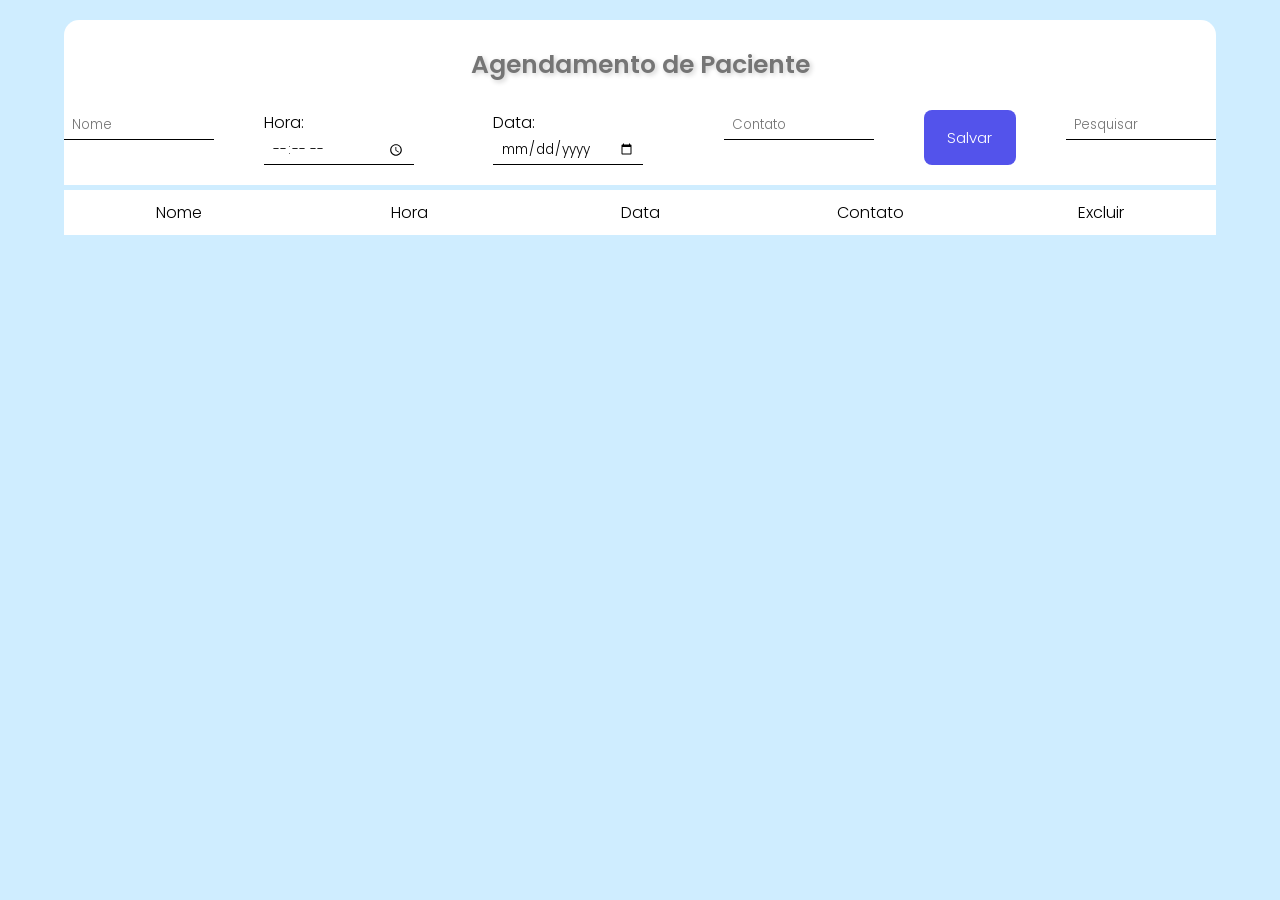
<file: index.html>
<!DOCTYPE html>
<html lang="pt-br">
<head>
    <meta charset="UTF-8">
    <meta name="viewport" content="width=device-width, initial-scale=1.0">
    <link rel="stylesheet" href="https://cdnjs.cloudflare.com/ajax/libs/font-awesome/6.5.1/css/all.min.css" integrity="sha512-DTOQO9RWCH3ppGqcWaEA1BIZOC6xxalwEsw9c2QQeAIftl+Vegovlnee1c9QX4TctnWMn13TZye+giMm8e2LwA==" crossorigin="anonymous" referrerpolicy="no-referrer" />
    <link href='https://unpkg.com/boxicons@2.1.1/css/boxicons.min.css' rel='stylesheet'>
    <link href='https://unpkg.com/boxicons@2.1.1/css/boxicons.min.css' rel='stylesheet'>
    <link rel="stylesheet" href="/css/agendamento.css">
    <title>Agenda Descomplicada</title>
</head>
<body>
    <header class="conteudoCabecalho">
        <!--<a href="/index.html" id="inicio"><i class="fa-solid fa-arrow-left"></i></a>-->
        <h1>Agendamento de Paciente</h1>
    </header>

    <div class="conteudoModal">
        <div class="modal">
            <form>
                <input type="text" id="mNome" placeholder="Nome"/>
                <div class="labelInputHora">
                    <label id="horaLabel" for="mHora">Hora:</label>
                    <input type="time" id="mHora"/>
                </div>

                <div>
                    <label id="dataLabel" for="mData">Data:</label>
                    <input type="date" id="mData"/>
                </div>

                <input type="tel" id="mContato" placeholder="Contato"  maxlength="15"/>
                
                <button type="button" id="btnSalvarParciente">Salvar</button>

                <input type="search" id="btnPesquisar" placeholder="Pesquisar"/>
            </form>
        </div>
    </div>

    <div class="conteudoTabela">
        <table id="tabela">
            <thead>
                <tr>
                    <th>Nome</th>
                    <th>Hora</th>
                    <th>Data</th>
                    <th>Contato</th>
                    <th class="acao">Excluir</th>
                </tr>
            </thead>
            <tbody>
                <!-- As linhas da tabela serão inseridas dinamicamente -->
            </tbody>
        </table>
    </div>

    <script src="/JavaScript/agendamento.js"></script>
</body>
</html>
</file>
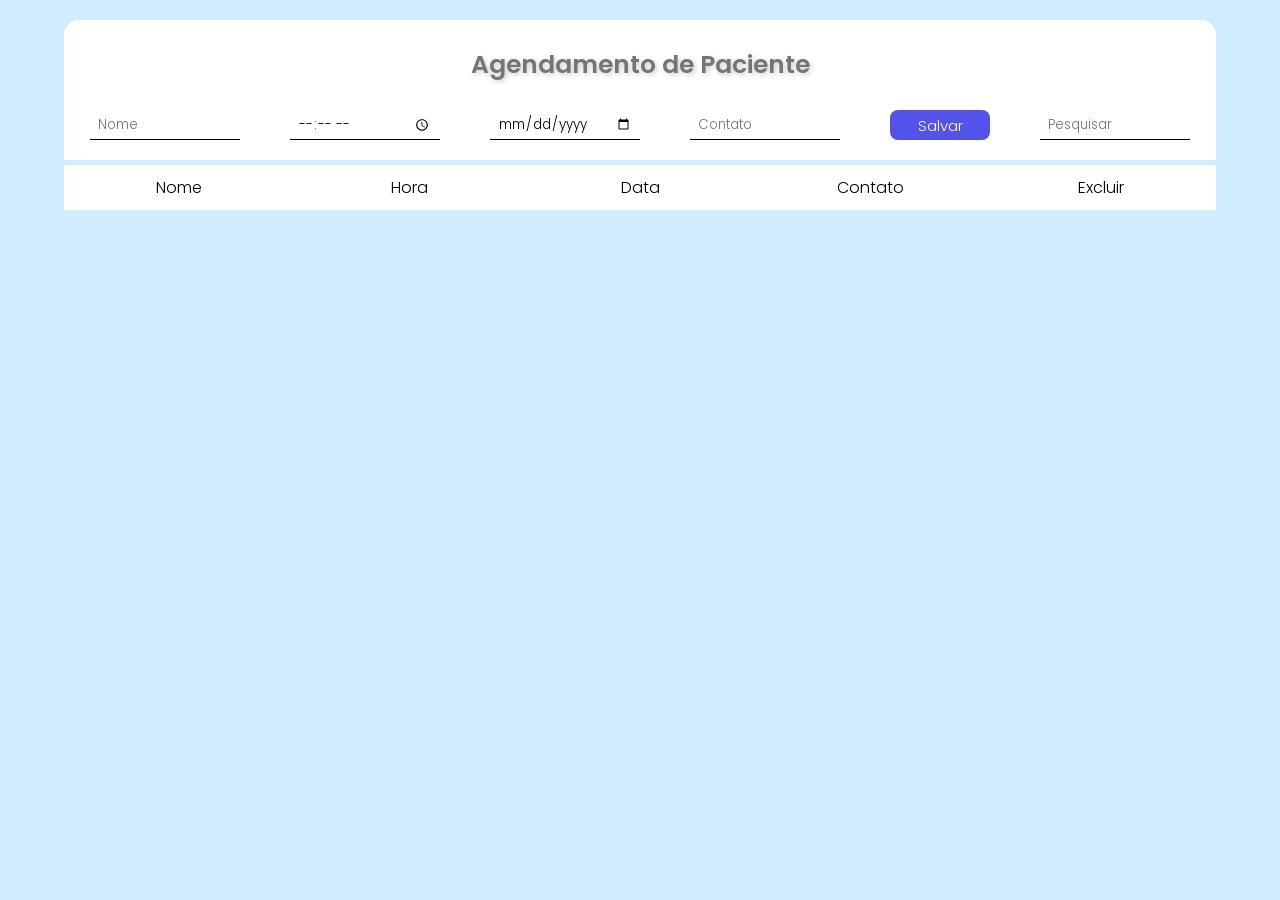
<file: agendamento.html>
<!DOCTYPE html>
<html lang="pt-br">
<head>
    <meta charset="UTF-8">
    <meta name="viewport" content="width=device-width, initial-scale=1.0">
    <link rel="stylesheet" href="https://cdnjs.cloudflare.com/ajax/libs/font-awesome/6.5.1/css/all.min.css" integrity="sha512-DTOQO9RWCH3ppGqcWaEA1BIZOC6xxalwEsw9c2QQeAIftl+Vegovlnee1c9QX4TctnWMn13TZye+giMm8e2LwA==" crossorigin="anonymous" referrerpolicy="no-referrer" />
    <link href='https://unpkg.com/boxicons@2.1.1/css/boxicons.min.css' rel='stylesheet'>
    <link href='https://unpkg.com/boxicons@2.1.1/css/boxicons.min.css' rel='stylesheet'>
    <link rel="stylesheet" href="/css/agendamento.css">
    <title>Agenda Descomplicada</title>
</head>
<body>
    <header class="conteudoCabecalho">
        <!--<a href="/index.html" id="inicio"><i class="fa-solid fa-arrow-left"></i></a>-->
        <h1>Agendamento de Paciente</h1>
    </header>

    <div class="conteudoModal">
        <div class="modal">
            <form>
                <input type="text" id="mNome" placeholder="Nome"/>

                <input type="time" id="mHora"/>

                <input type="date" id="mData"/>

                <input type="tel" id="mContato" placeholder="Contato"/>
                
                <button type="button" id="btnSalvarParciente">Salvar</button>

                <input type="search" id="btnPesquisar" placeholder="Pesquisar"/>
            </form>
        </div>
    </div>

    <div class="conteudoTabela">
        <table id="tabela">
            <thead>
                <tr>
                    <th>Nome</th>
                    <th>Hora</th>
                    <th>Data</th>
                    <th>Contato</th>
                    <th class="acao">Excluir</th>
                </tr>
            </thead>
            <tbody>
                <!-- As linhas da tabela serão inseridas dinamicamente -->
            </tbody>
        </table>
    </div>

    <script src="/JavaScript/agendamento.js"></script>
</body>
</html>
</file>
<file: css/agendamento.css>
@import url('https://fonts.googleapis.com/css2?family=Poppins:ital,wght@0,100;0,200;0,300;0,400;0,500;0,600;0,700;0,800;0,900;1,100;1,200;1,300;1,400;1,500;1,600;1,700;1,800;1,900&display=swap');

*{
    margin: 0;
    padding: 0;
    box-sizing: border-box;
    font-family: "Poppins", sans-serif;
    font-weight: 300;
    font-style: normal;
}

body{
    width: 100vw;
    height: 100vh;
    display: flex;
    align-items: center;
    flex-direction: column;
    background-color: rgb(207, 237, 255);
}

.conteudoCabecalho{
    width: 90%;
    height: 10%;
    display: flex;
    flex-direction: row;
    justify-content: center;
    align-items: center;
    background-color: white;
    margin-top: 20px;
    border-radius: 15px 15px 0 0;
    padding: 20px; 
}


.conteudoCabecalho a i{
    color: rgb(117, 117, 117);
    font-size: 25px;
    text-shadow: 2px 2px 5px rgba(0, 0, 0, 0.2);
}

.conteudoCabecalho h1{
    font-size: 25px;
    font-weight: 600;
    color: rgb(117, 117, 117);
    text-shadow: 2px 2px 5px rgba(0, 0, 0, 0.2);
}

.conteudoModal {
    width: 100%; 
    height: auto;
    display: flex;
    justify-content: center; 
}

.modal{
    width: 90%;
    background-color: white;   
}

.modal form {
    display: flex;
    justify-content: center;
    gap: 50px;
    margin-bottom: 20px;
}

.modal form input {
    width: 150px;
    height: 30px;
    border: none; 
    border-bottom: 1px solid black; 
    outline: none;
    padding: 8px;
    background-color: transparent; 
}

#btnSalvarParciente{
    width: 100px;
    background-color: rgb(83, 83, 235);
    border-radius: 8px;
    border: none;
    color: white;
    font-size: 15px;
    cursor: pointer;
    transition: 0.5s ease;
}

#btnSalvarParciente:hover{
    background-color: rgb(58, 58, 243);;
}

.conteudoTabela{
    width: 90%; 
    height:auto;
    display: flex;
    background-color: white; 
    margin-top: 5px;
}

table {
    width: 100%; 
    border-collapse: collapse; 
}

thead th {
    text-align: center; 
    padding: 10px; 
}

thead tr {
    display: flex;
    justify-content: space-around; 
    flex-direction: row; 
    align-items: center; 
}

thead th {
    flex: 1; 
}

tbody tr {
    display: flex;
    justify-content: space-around; 
    align-items: center; 
}

tbody td {
    flex: 1;
    text-align: center; 
    padding: 10px; 
    border-top: 1px solid #cecece;
}

td button {
    border: none;
    outline: none;
    background: transparent;
    cursor: pointer;
}

td i{
    font-size: 15px;
}
@media (max-width: 1020px) {
    .conteudoCabecalho {
        width: 95%;
        height: auto; 
        margin-top: 10px;
    }

    .conteudoCabecalho h1 {
        font-size: 20px; 
        text-shadow: 1px 1px 3px rgba(0, 0, 0, 0.2); 
    }

    .modal {
        width: 95%;    
    }

    .modal form {
        display: flex;
        justify-content: space-between;
        flex-direction: row; 
        padding: 5px;
        gap: 10px; 
    }

    .modal form input {
        width: 135px; 
    }

    #btnSalvarParciente {
        display: flex;
        align-items: center;
        justify-content: center;
        width: 60px;
        height: 30px; 
        padding: 10px; 
        font-size: 12px; 
    }

    .conteudoTabela {
        flex-direction: column; 
        overflow-x: auto; 
    }

    .conteudoTabela{
        width: 95%; 
        height:auto;
        display: flex;
        background-color: white; 
        margin-top: 5px;
    }
    
    table {

        width: 100%; 
        border-collapse: collapse;
        font-size: 12px; 
    }
    
    thead th {
        text-align: center; 
        padding: 8px; 
    }
    
    thead tr {
        display: flex;
        justify-content: space-around; 
        flex-direction: row; 
        align-items: center; 
    }
    
    thead th {
        flex: 1; 
    }

    #dataLabel{
        font-size: 12px;
    }

    #horaLabel{
        font-size: 12px;
    }

    .labelInputHora #horaLabe{
        padding: 5px;
        gap: 10px;
    }

}

@media (max-width: 768px) {


    #dataLabel{
        font-size: 12px;
    }

    #horaLabel{
        font-size: 12px;
    }
   
    .conteudoCabecalho h1 {
        font-size: 18px;
    }

    .modal form {
        display: flex;
        flex-direction: column;
        gap: 5px;
    }

    .modal form input {
        width: 100%;
        font-size: 12px; 
    }

    #btnSalvarParciente {
        height: 30px;
        font-size: 12px;
    }
   
    /* Estilos para transformar a tabela em colunas */
    table {
        width: 100%;
        display: block;
    }

    thead {
        display: none;
    }

    tbody {
        display: block;
    }

    tbody tr {
        display: block;
        margin-bottom: 10px;
        border: 1px solid #5e5e5e;
        padding: 10px;
    }

    tbody td {
        display: flex;
        justify-content: space-between;
        padding: 5px 0;
        font-size: 12px;
        border-top: none;
        text-align: left; /* Alinha os itens à direita */
    }

    tbody td::before {
        content: attr(data-label);
        flex-basis: 40%;
        text-align: left;
        font-weight: bold;
        padding-right: 10px;
    }
}
</file>
